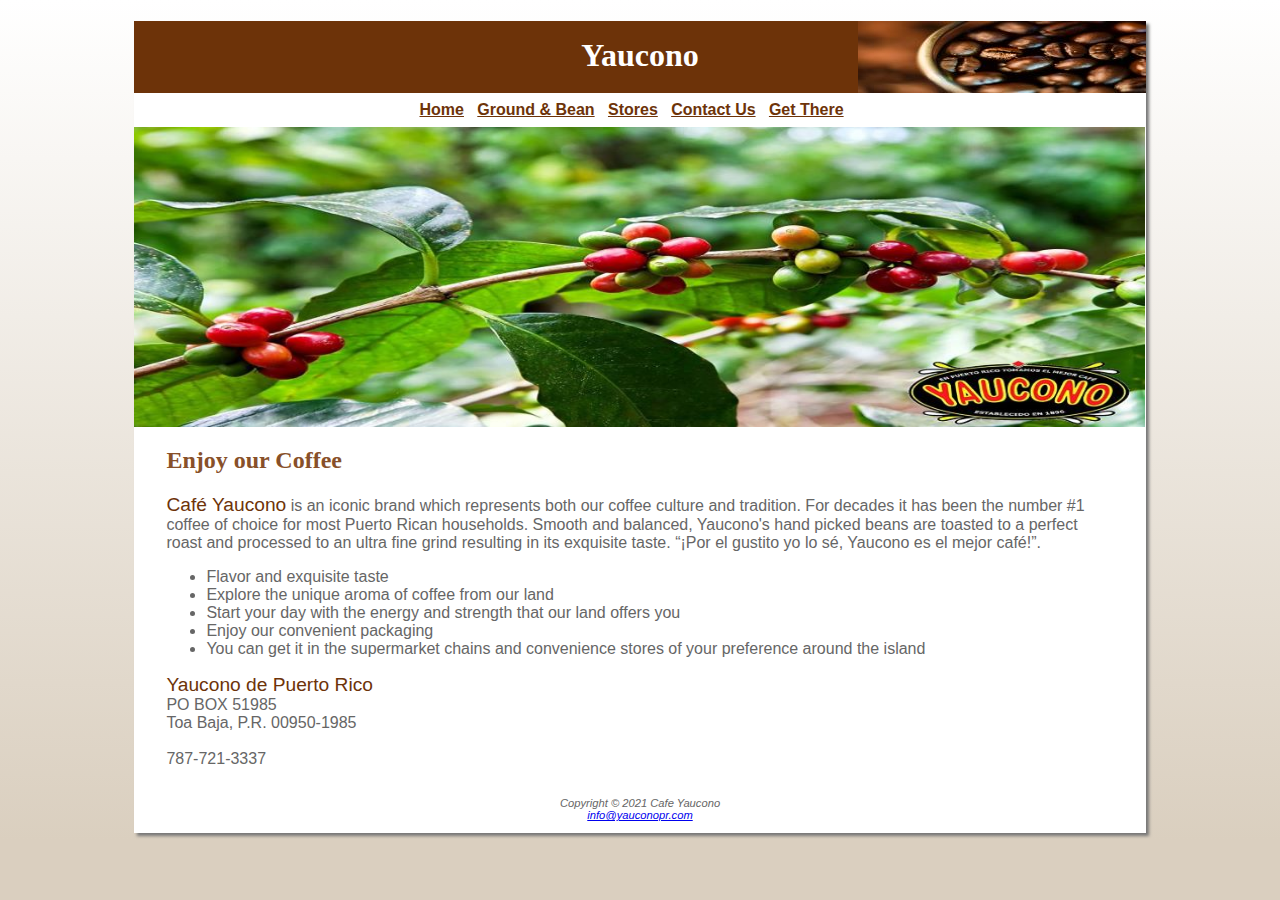
<file: index.html>
<!DOCTYPE html>
<html lang="en">
<head>
<title>Cafe Yaucono</title>
<meta charset="utf-8">
<link href="style.css" rel="stylesheet">
</head>
<body>
<div id="wrapper">
  <header>
    <h1>Yaucono</h1>
  </header>
  <nav>
    <a href="index.html">Home</a> &nbsp; 
    <a href="ground&bean.html">Ground & Bean</a> &nbsp; 
    <a href="stores.html">Stores</a> &nbsp; 
    <a href="contactus.html">Contact Us</a> &nbsp;
    <a href="location.html">Get There</a> &nbsp;
  </nav>
  <div id="sowing">
  </div>
  <main>
    <h2>Enjoy our Coffee</h2>
    <p><span class="cafe">Café Yaucono</span> is an iconic brand which represents both our coffee culture and tradition. For decades it has been the number #1 coffee of choice for most Puerto Rican households. Smooth and balanced, Yaucono's hand picked beans are toasted to a perfect roast and processed to an ultra fine grind resulting in its exquisite taste. “¡Por el gustito yo lo sé, Yaucono es el mejor café!”.
    </p>
    <ul>
      <li>Flavor and exquisite taste</li>
      <li>Explore the unique aroma of coffee from our land</li>
      <li>Start your day with the energy and strength that our land offers you</li>
      <li>Enjoy our convenient packaging</li>
      <li>You can get it in the supermarket chains and convenience stores of your preference around the island</li>
    </ul>
    <div>
    <span class="cafe">Yaucono de Puerto Rico</span><br>
          PO BOX 51985<br>
          Toa Baja, P.R. 00950-1985<br><br>
         787-721-3337<br><br>
    </div>
  </main>
  <footer>
Copyright &copy; 2021 Cafe Yaucono<br>
<a href="mailto:yourfirstname@yourlastname.com">info@yauconopr.com</a>
  </footer>
</div>
</body>
</html>
</file>
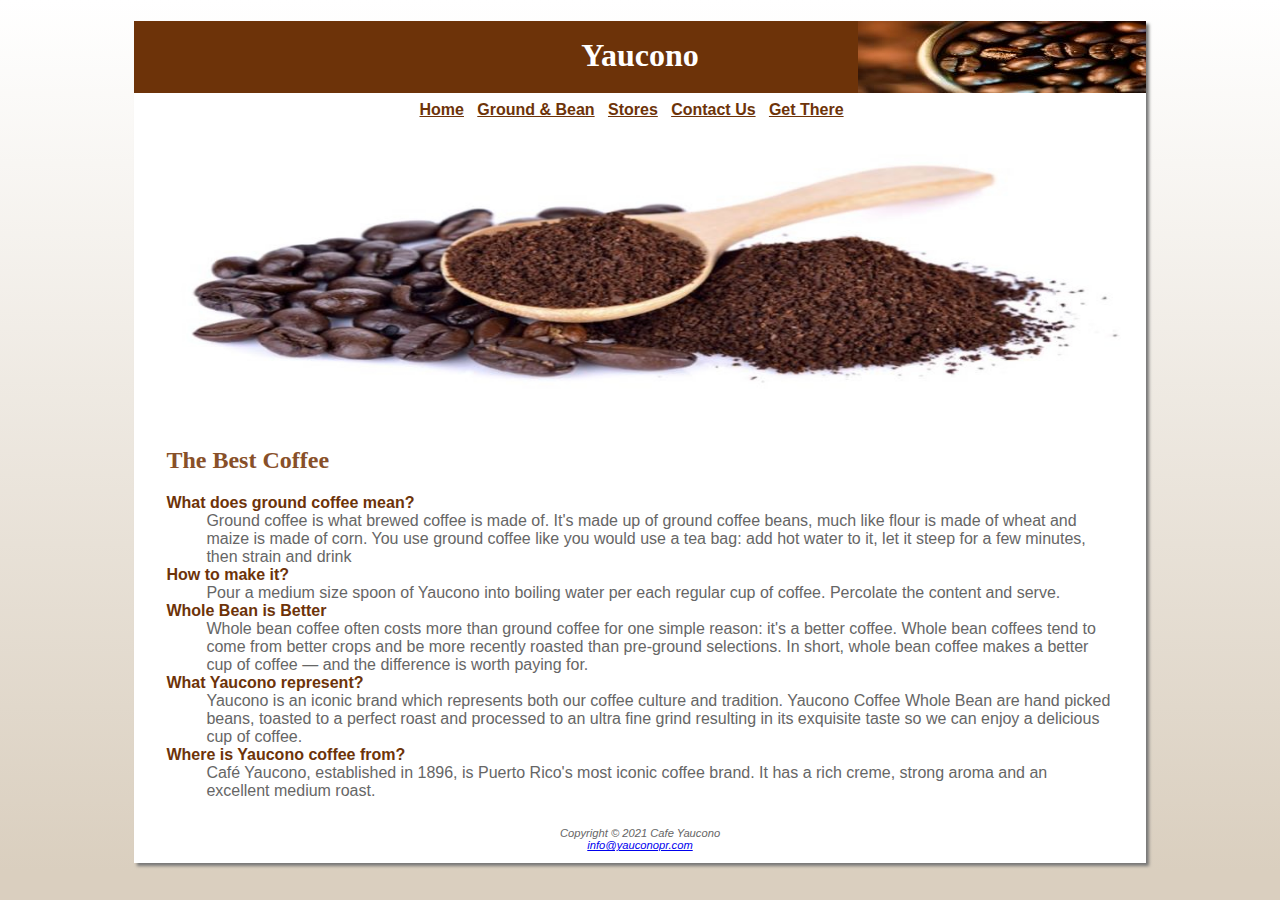
<file: ground&bean.html>
<!DOCTYPE html>
<html lang="en">
<head>
<title>Cafe Yaucono</title>
<meta charset="utf-8">
<link href="style.css" rel="stylesheet">
</head>
<body>
<div id="wrapper">
  <header>
    <h1>Yaucono</h1>
  </header>
  <nav>
    <a href="index.html">Home</a> &nbsp; 
    <a href="ground&bean.html">Ground & Bean</a> &nbsp; 
    <a href="stores.html">Stores</a> &nbsp; 
    <a href="contactus.html">Contact Us</a> &nbsp;
    <a href="location.html">Get There</a> &nbsp;
  </nav>
   <div id="ground">
  </div>
  <main>
    <h2>The Best Coffee</h2>
    <dl>
      <dt>What does ground coffee mean?</dt>
      <dd>Ground coffee is what brewed coffee is made of. It's made up of ground coffee beans, much like flour is made of wheat and maize is made of corn. You use ground coffee like you would use a tea bag: add hot water to it, let it steep for a few minutes, then strain and drink</dd>
      
      <dt>How to make it?</dt>
      <dd>Pour a medium size spoon of Yaucono into boiling water per each regular cup of coffee. Percolate the content and serve.</dd>
      <dt>Whole Bean is Better</dt>
      <dd>Whole bean coffee often costs more than ground coffee for one simple reason: it's a better coffee. Whole bean coffees tend to come from better crops and be more recently roasted than pre-ground selections. In short, whole bean coffee makes a better cup of coffee — and the difference is worth paying for.</dd>
      <dt>What Yaucono represent?</dt>
      <dd>Yaucono is an iconic brand which represents both our coffee culture and tradition. Yaucono Coffee Whole Bean are hand picked beans, toasted to a perfect roast and processed to an ultra fine grind resulting in its exquisite taste so we can enjoy a delicious cup of coffee.</dd>
      <dt>Where is Yaucono coffee from?</dt>
      <dd>Café Yaucono, established in 1896, is Puerto Rico's most iconic coffee brand. It has a rich creme, strong aroma and an excellent medium roast.</dd>
     
    </dl>
  </main>
  <footer>
Copyright &copy; 2021 Cafe Yaucono<br>
<a href="mailto:yourfirstname@yourlastname.com">info@yauconopr.com</a>
  </footer>
</div>
</body>
</html>
</file>
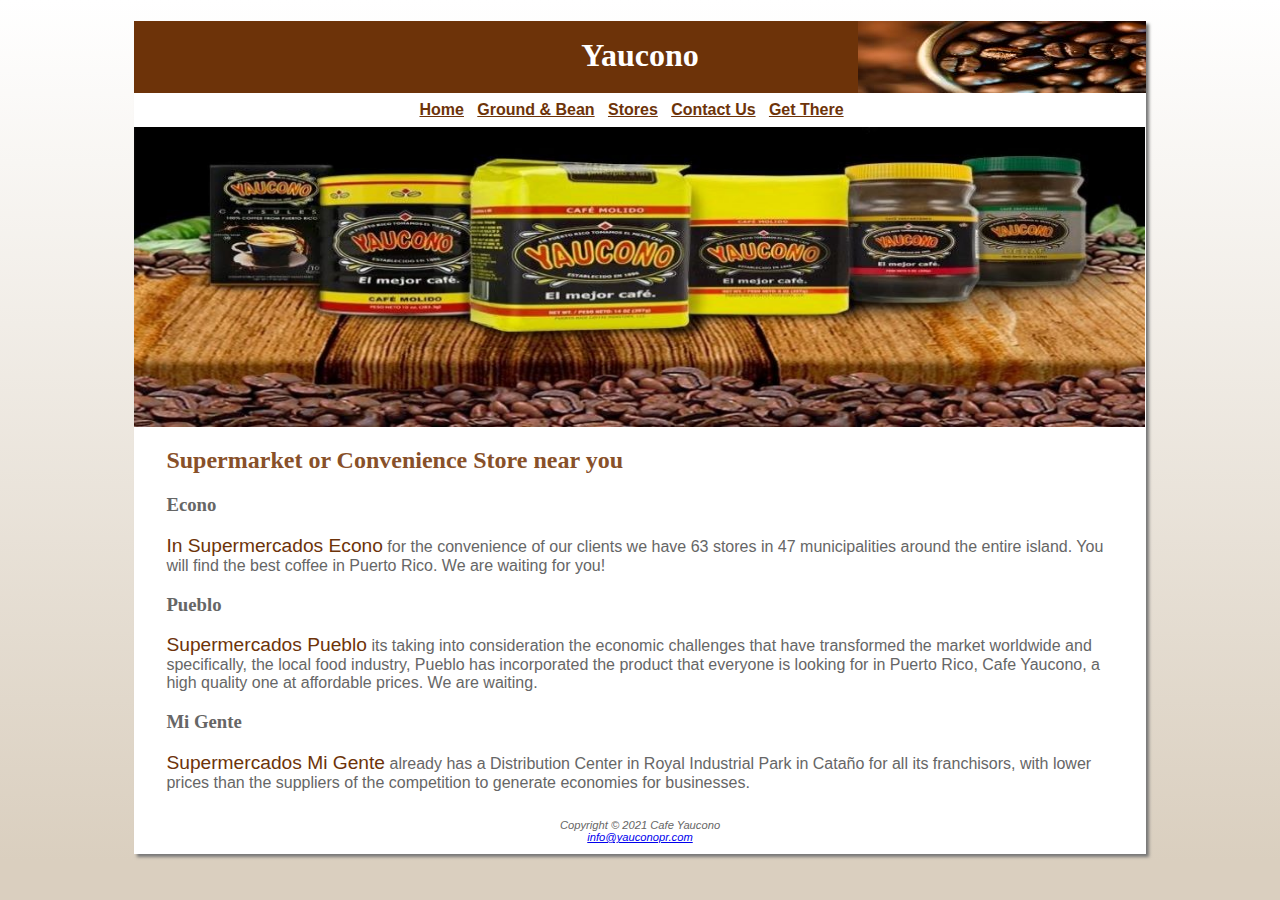
<file: stores.html>
<!DOCTYPE html>
<html lang="en">
<head>
<title>Cafe Yaucono</title>
<meta charset="utf-8">
<link href="style.css" rel="stylesheet">
</head>
<body>
<div id="wrapper">
  <header>
    <h1>Yaucono</h1>
  </header>
  <nav>
    <a href="index.html">Home</a> &nbsp; 
    <a href="ground&bean.html">Ground & Bean</a> &nbsp; 
    <a href="stores.html">Stores</a> &nbsp; 
    <a href="contactus.html">Contact Us</a> &nbsp;
    <a href="location.html">Get There</a> &nbsp;
  </nav>
  <div id="variety">
  </div>
  <main>
    <h2>Supermarket or Convenience Store near you</h2>
      <h3>Econo</h3>
      <p><span class="cafe">In Supermercados Econo</span> for the convenience of our clients we have 63 stores in 47 municipalities around the entire island. You will find the best coffee in Puerto Rico. We are waiting for you!</p>
      <h3>Pueblo</h3>
      <p><span class="cafe"> Supermercados Pueblo</span> its taking into consideration the economic challenges that have transformed the market worldwide and specifically, the local food industry, Pueblo has incorporated the product that everyone is looking for in Puerto Rico, Cafe Yaucono, a high quality one at affordable prices. We are waiting.</p>
      <h3>Mi Gente</h3>
      <p><span class="cafe">Supermercados Mi Gente</span> already has a Distribution Center in Royal Industrial Park in Cataño for all its franchisors, with lower prices than the suppliers of the competition to generate economies for businesses.</p>
  </main>
  <footer>
Copyright &copy; 2021 Cafe Yaucono<br>
<a href="mailto:yourfirstname@yourlastname.com">info@yauconopr.com</a>
  </footer>
</div>
</body>
</html>
</file>
<file: style.css>
body { background-color: #DACFBF;
       background-image: linear-gradient(to bottom, #FFFFFF, #DACFBF);
       background-repeat: no-repeat; 
       color: #666666;
	   font-family: Verdana, Arial, sans-serif;
        
}
.contact-form{
background-color: #F5F5DC;
margin: 0;
padding: 0;
}
.contact-form{
     width: 100%;
     max-width: 1220px;
     position: absolute;
     top: 50%;
     left: 50%;
     transform: translate(-50%,-50%);
     padding: 30px 40px;
     box-sizing: border-box;
     border-radius: 8px;
     text-align: center;
     box-shadow: 0 0 20px #000000b3; 
}
.contact-form h1{
     margin-top: 0;
     font-weight: 200;
}
.txtb{
     border: 1px solid gray;
     margin: 8px 0;
     padding: 12px 18px;
     border-radius: 8px;
}
.txtb label{
     display: block;
     text-align: left;
     color: #333;
     text-transform: uppercase;
     font-size: 14px;
}
.txtb input,.txtb textarea{
     width: 100%;
     border: none;
     background: none;
     outline: none;
     font-size: 18px;
     margin-top: 6px;
}
.btn{
     display: inline-block;
     background: #6d3309;
     padding: 14px 0;
     color: white;
     text-transform: uppercase;
     cursor: pointer;
     margin-top: 8px;
     width: 100%;
}
#wrapper { background-color: #FFFFFF;
           margin-left: auto;
           margin-right: auto;
		   width: 80%;
		   min-width: 960px;
		   max-width: 2048px;
		   box-shadow: 3px 3px 3px #777;
}
header { background-color: #6d3309;
         background-image:url(beans.jpg);
		 background-position: right;
		 background-repeat: no-repeat;
         color: #FFFFFF;
		 font-family: Georgia, serif;
		 height: 72px;
}
h1 { text-align: center;
     padding-top: .5em; }
h2 { color: #885029;
     font-family: Georgia, serif; 
} 
h3 { font-family: Georgia, serif;}
nav { font-weight: bold; 
	  padding-top: .5em;
	  padding-right: .5em;
	  padding-bottom: .5em;
	  text-align: center;
}
nav a {color: #6d3309; }
main { padding-left: 2em;
       padding-right: 2em;
       display: block; }
dt { color: #6d3309;
     font-weight: bold;
}
.cafe { color: #6d3309;
          font-size: 1.2em;
}
#sowing { height: 300px;
            background-image: url(siembrayc.jpg);
  			background-repeat: no-repeat;
            background-size: 100% 100%; }

#ground { height: 300px;
            background-image: url(ground&bean.jpg);
  			background-repeat: no-repeat;
            background-size: 100% 100%; }
#variety { height: 300px;
            background-image: url(variedad.jpg);
  			background-repeat: no-repeat;
            background-size: 100% 100%; }			
footer { font-size: .70em;
         font-style: italic;
		 text-align: center;
		 padding: 1em;
}
</file>
